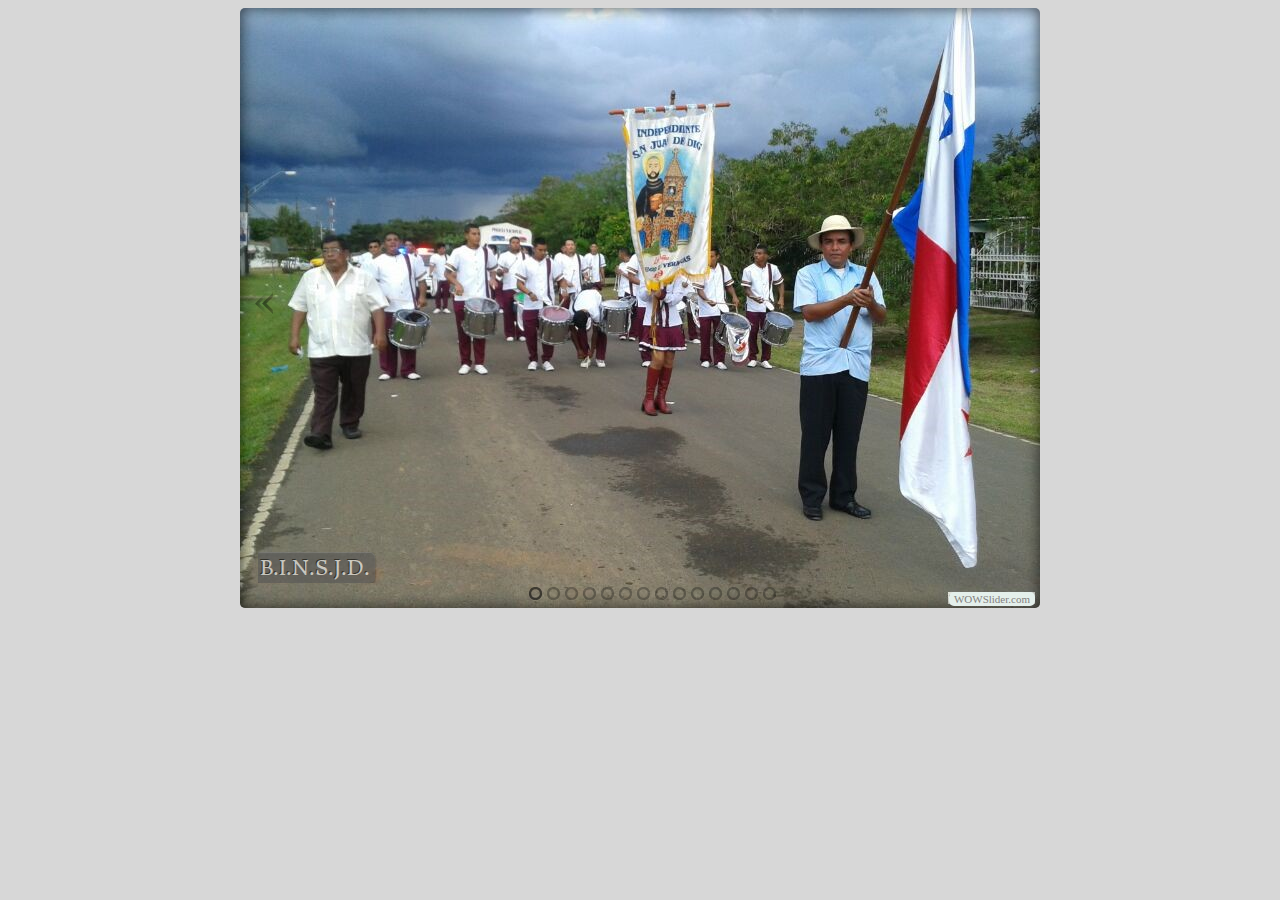
<file: index.html>
<!DOCTYPE html PUBLIC "-//W3C//DTD XHTML 1.0 Strict//EN"
	"http://www.w3.org/TR/xhtml1/DTD/xhtml1-strict.dtd">
<html xmlns="http://www.w3.org/1999/xhtml">
<head>
	<title>BINSJD generated by WOWSlider.com</title>
	<meta http-equiv="content-type" content="text/html; charset=utf-8" />
	<meta name="keywords" content="BINSJD, WOW Slider, Slideshow Freeware, Slideshow for Website" />
	<meta name="description" content="BINSJD created with WOW Slider, a free wizard program that helps you easily generate beautiful web slideshow" />
	<!-- Start WOWSlider.com HEAD section -->
	<link rel="stylesheet" type="text/css" href="engine1/style.css" />
	<script type="text/javascript" src="engine1/jquery.js"></script>
	<!-- End WOWSlider.com HEAD section -->
</head>
<body style="background-color:#d7d7d7">
	<!-- Start WOWSlider.com BODY section -->
	<div id="wowslider-container1">
	<div class="ws_images"><ul>
<li><img src="data1/images/img20131115wa0018.jpg" alt="B.I.N.S.J.D." title="B.I.N.S.J.D." id="wows1_0"/></li>
<li><img src="data1/images/img20131115wa0021.jpg" alt="B.I.N.S.J.D." title="B.I.N.S.J.D." id="wows1_1"/></li>
<li><img src="data1/images/img20131115wa0017.jpg" alt="B.I.N.S.J.D." title="B.I.N.S.J.D." id="wows1_2"/></li>
<li><img src="data1/images/img20131115wa0008.jpg" alt="B.I.N.S.J.D." title="B.I.N.S.J.D." id="wows1_3"/></li>
<li><img src="data1/images/img20131115wa0009.jpg" alt="B.I.N.S.J.D." title="B.I.N.S.J.D." id="wows1_4"/></li>
<li><img src="data1/images/img20131115wa0010.jpg" alt="B.I.N.S.J.D." title="B.I.N.S.J.D." id="wows1_5"/></li>
<li><img src="data1/images/img20131115wa0011.jpg" alt="B.I.N.S.J.D." title="B.I.N.S.J.D." id="wows1_6"/></li>
<li><img src="data1/images/img20131115wa0012.jpg" alt="B.I.N.S.J.D." title="B.I.N.S.J.D." id="wows1_7"/></li>
<li><img src="data1/images/img20131115wa0016.jpg" alt="B.I.N.S.J.D." title="B.I.N.S.J.D." id="wows1_8"/></li>
<li><img src="data1/images/img20131115wa0022.jpg" alt="B.I.N.S.J.D." title="B.I.N.S.J.D." id="wows1_9"/></li>
<li><img src="data1/images/img20131115wa0023.jpg" alt="B.I.N.S.J.D." title="B.I.N.S.J.D." id="wows1_10"/></li>
<li><img src="data1/images/img20131115wa0014.jpg" alt="B.I.N.S.J.D." title="B.I.N.S.J.D." id="wows1_11"/></li>
<li><img src="data1/images/img20131115wa0019.jpg" alt="B.I.N.S.J.D." title="B.I.N.S.J.D." id="wows1_12"/></li>
<li><img src="data1/images/img20131112wa0003.jpg" alt="B.I.N.S.J.D." title="B.I.N.S.J.D." id="wows1_13"/></li>
</ul></div>
<div class="ws_bullets"><div>
<a href="#" title="B.I.N.S.J.D."><img src="data1/tooltips/img20131115wa0018.jpg" alt="B.I.N.S.J.D."/>1</a>
<a href="#" title="B.I.N.S.J.D."><img src="data1/tooltips/img20131115wa0021.jpg" alt="B.I.N.S.J.D."/>2</a>
<a href="#" title="B.I.N.S.J.D."><img src="data1/tooltips/img20131115wa0017.jpg" alt="B.I.N.S.J.D."/>3</a>
<a href="#" title="B.I.N.S.J.D."><img src="data1/tooltips/img20131115wa0008.jpg" alt="B.I.N.S.J.D."/>4</a>
<a href="#" title="B.I.N.S.J.D."><img src="data1/tooltips/img20131115wa0009.jpg" alt="B.I.N.S.J.D."/>5</a>
<a href="#" title="B.I.N.S.J.D."><img src="data1/tooltips/img20131115wa0010.jpg" alt="B.I.N.S.J.D."/>6</a>
<a href="#" title="B.I.N.S.J.D."><img src="data1/tooltips/img20131115wa0011.jpg" alt="B.I.N.S.J.D."/>7</a>
<a href="#" title="B.I.N.S.J.D."><img src="data1/tooltips/img20131115wa0012.jpg" alt="B.I.N.S.J.D."/>8</a>
<a href="#" title="B.I.N.S.J.D."><img src="data1/tooltips/img20131115wa0016.jpg" alt="B.I.N.S.J.D."/>9</a>
<a href="#" title="B.I.N.S.J.D."><img src="data1/tooltips/img20131115wa0022.jpg" alt="B.I.N.S.J.D."/>10</a>
<a href="#" title="B.I.N.S.J.D."><img src="data1/tooltips/img20131115wa0023.jpg" alt="B.I.N.S.J.D."/>11</a>
<a href="#" title="B.I.N.S.J.D."><img src="data1/tooltips/img20131115wa0014.jpg" alt="B.I.N.S.J.D."/>12</a>
<a href="#" title="B.I.N.S.J.D."><img src="data1/tooltips/img20131115wa0019.jpg" alt="B.I.N.S.J.D."/>13</a>
<a href="#" title="B.I.N.S.J.D."><img src="data1/tooltips/img20131112wa0003.jpg" alt="B.I.N.S.J.D."/>14</a>
</div></div>
<span class="wsl"><a href="http://wowslider.com">Responsive Slideshow</a> by WOWSlider.com v4.8</span>
	<a href="#" class="ws_frame"></a>
	</div>
	<script type="text/javascript" src="engine1/wowslider.js"></script>
	<script type="text/javascript" src="engine1/script.js"></script>
	<!-- End WOWSlider.com BODY section -->
</body>
</html>
</file>
<file: engine1/style.css>
/*
 *	generated by WOW Slider 4.8
 *	template Cloud
 */
@import url(http://fonts.googleapis.com/css?family=Donegal+One&subset=latin,latin-ext);
#wowslider-container1 { 
	zoom: 1; 
	position: relative; 
	max-width:800px;
	margin:0px auto 0px;
	z-index:90;
	border:none;
	text-align:left; /* reset align=center */
}
* html #wowslider-container1{ width:800px }
#wowslider-container1 .ws_images ul{
	position:relative;
	width: 10000%; 
	height:auto;
	left:0;
	list-style:none;
	margin:0;
	padding:0;
	border-spacing:0;
	overflow: visible;
	/*table-layout:fixed;*/
}
#wowslider-container1 .ws_images ul li{
	width:1%;
	line-height:0; /*opera*/
	float:left;
	font-size:0;
	padding:0 0 0 0 !important;
	margin:0 0 0 0 !important;
}

#wowslider-container1 .ws_images{
	position: relative;
	left:0;
	top:0;
	width:100%;
	height:100%;
	overflow:hidden;
}
#wowslider-container1 .ws_images a{
	width:100%;
	display:block;
	color:transparent;
}
#wowslider-container1 img{
	max-width: none !important;
}
#wowslider-container1 .ws_images img{
	width:100%;
	border:none 0;
	max-width: none;
	padding:0;
}
#wowslider-container1 a{ 
	text-decoration: none; 
	outline: none; 
	border: none; 
}

#wowslider-container1  .ws_bullets { 
	font-size: 0px; 
	float: left;
	position:absolute;
	z-index:70;
}
#wowslider-container1  .ws_bullets div{
	position:relative;
	float:left;
}
#wowslider-container1  .wsl{
	display:none;
}
#wowslider-container1 sound, 
#wowslider-container1 object{
	position:absolute;
}

#wowslider-container1  .ws_bullets { 
	padding: 10px; 
}
#wowslider-container1 .ws_bullets a { 
	margin-left:5px;
	width:13px;
	height:13px;
	background: url(./bullet.png) left top;
	float: left; 
	text-indent: -4000px; 
	position:relative;
	color:transparent;
}
#wowslider-container1 .ws_bullets a:hover{
	background-position: 0 50%;
}
#wowslider-container1 .ws_bullets a.ws_selbull{
	background-position: 0 100%;
} 
#wowslider-container1 a.ws_next, #wowslider-container1 a.ws_prev {
	position:absolute;
	display:block;
	top:50%;
	margin-top:-15px;
	z-index:60;
	height: 22px;
	width: 18px;
	background-image: url(./arrows.png);
}
#wowslider-container1 a.ws_next{
	background-position: 100% 0; 
	right:15px;
}
#wowslider-container1 a.ws_prev {
	left:15px;
	background-position: 0 0; 
}
#wowslider-container1 a.ws_next:hover{
	background-position: 100% 100%;
}
#wowslider-container1 a.ws_prev:hover {
	background-position: 0 100%; 
}
* html #wowslider-container1 a.ws_next,* html #wowslider-container1 a.ws_prev{display:block}
#wowslider-container1:hover a.ws_next, #wowslider-container1:hover a.ws_prev {display:block} 

/*playpause*/
#wowslider-container1 .ws_playpause {
	display:none;
    width: 18px;
    height: 22px;
    position: absolute;
    top: 50%;
    left: 50%;
    margin-left: -9px;
    margin-top: -15px;
    z-index: 59;
}

#wowslider-container1:hover .ws_playpause {
	display:block;
}

#wowslider-container1 .ws_pause {
    background-image: url(./pause.png);
}

#wowslider-container1 .ws_play {
    background-image: url(./play.png);
}

#wowslider-container1 .ws_pause:hover, #wowslider-container1 .ws_play:hover {
    background-position: 100% 100% !important;
}
/* bottom center */
#wowslider-container1  .ws_bullets {
    bottom:-2px;
	left:50%;
}
#wowslider-container1  .ws_bullets div{
	left:-50%;
}
#wowslider-container1 .ws_bullets .ws_bulframe {
	bottom: 20px;
}
#wowslider-container1 .ws-title{
	position: absolute;
	bottom:25px;
	left: 18px;
	margin-right:18px;
	z-index: 50;
	padding:5px;
	color: #FFFFFF;
	text-shadow: -1px -1px 0 #000000;
	background:#555555;
    font-family: 'Donegal One',Georgia, serif;
	font-size: 20px;
	line-height: 21px;
	opacity:0.6;
	filter:progid:DXImageTransform.Microsoft.Alpha(opacity=80);	
	border-radius:5px;
	-webkit-border-radius: 5px;
	-moz-border-radius: 5px;	
	box-shadow: 0 1px 1px rgba(225, 225, 225, 0.3) inset, 0 1px 3px rgba(0, 0, 0, 0.8);
	-webkit-box-shadow:0 1px 1px rgba(225, 225, 225, 0.3) inset, 0 1px 3px rgba(0, 0, 0, 0.8);
	-moz-border-radius:0 1px 1px rgba(225, 225, 225, 0.3) inset, 0 1px 3px rgba(0, 0, 0, 0.8);
	
}
#wowslider-container1 .ws-title div{
	margin-top:5px;
	font-size: 16px;
	font-weight: normal;
}

#wowslider-container1 .ws_images ul{
	animation: wsBasic 112s infinite;
	-moz-animation: wsBasic 112s infinite;
	-webkit-animation: wsBasic 112s infinite;
}
@keyframes wsBasic{0%{left:-0%} 3.57%{left:-0%} 7.14%{left:-100%} 10.71%{left:-100%} 14.29%{left:-200%} 17.86%{left:-200%} 21.43%{left:-300%} 25%{left:-300%} 28.57%{left:-400%} 32.14%{left:-400%} 35.71%{left:-500%} 39.29%{left:-500%} 42.86%{left:-600%} 46.43%{left:-600%} 50%{left:-700%} 53.57%{left:-700%} 57.14%{left:-800%} 60.71%{left:-800%} 64.29%{left:-900%} 67.86%{left:-900%} 71.43%{left:-1000%} 75%{left:-1000%} 78.57%{left:-1100%} 82.14%{left:-1100%} 85.71%{left:-1200%} 89.29%{left:-1200%} 92.86%{left:-1300%} 96.43%{left:-1300%} }
@-moz-keyframes wsBasic{0%{left:-0%} 3.57%{left:-0%} 7.14%{left:-100%} 10.71%{left:-100%} 14.29%{left:-200%} 17.86%{left:-200%} 21.43%{left:-300%} 25%{left:-300%} 28.57%{left:-400%} 32.14%{left:-400%} 35.71%{left:-500%} 39.29%{left:-500%} 42.86%{left:-600%} 46.43%{left:-600%} 50%{left:-700%} 53.57%{left:-700%} 57.14%{left:-800%} 60.71%{left:-800%} 64.29%{left:-900%} 67.86%{left:-900%} 71.43%{left:-1000%} 75%{left:-1000%} 78.57%{left:-1100%} 82.14%{left:-1100%} 85.71%{left:-1200%} 89.29%{left:-1200%} 92.86%{left:-1300%} 96.43%{left:-1300%} }
@-webkit-keyframes wsBasic{0%{left:-0%} 3.57%{left:-0%} 7.14%{left:-100%} 10.71%{left:-100%} 14.29%{left:-200%} 17.86%{left:-200%} 21.43%{left:-300%} 25%{left:-300%} 28.57%{left:-400%} 32.14%{left:-400%} 35.71%{left:-500%} 39.29%{left:-500%} 42.86%{left:-600%} 46.43%{left:-600%} 50%{left:-700%} 53.57%{left:-700%} 57.14%{left:-800%} 60.71%{left:-800%} 64.29%{left:-900%} 67.86%{left:-900%} 71.43%{left:-1000%} 75%{left:-1000%} 78.57%{left:-1100%} 82.14%{left:-1100%} 85.71%{left:-1200%} 89.29%{left:-1200%} 92.86%{left:-1300%} 96.43%{left:-1300%} }

#wowslider-container1 .ws_images {
	border-radius:5px;
	-webkit-border-radius: 5px;
	-moz-border-radius: 5px;
}
#wowslider-container1 .ws_effect img{
	border-radius:5px;
	-webkit-border-radius: 5px;
	-moz-border-radius: 5px;
}
#wowslider-container1 .ws_frame{
	display:block;
	position: absolute;
	left:0;
	top:0;
	bottom:0;
	right:0;
	border-radius:5px;
	-webkit-border-radius: 5px;
	-moz-border-radius: 5px;
	box-shadow:0 0 15px rgba(0, 0, 0, 0.7) inset;
	-webkit-box-shadow:0 0 15px rgba(0, 0, 0, 0.7) inset;
	-moz-border-radius:0 0 15px rgba(0, 0, 0, 0.7) inset;
	z-index:9;
}
#wowslider-container1 .ws_bullets  a img{
	text-indent:0;
	display:block;
	bottom:15px;
	left:-32px;
	visibility:hidden;
	position:absolute;
    -moz-box-shadow: 0 0 5px #000000;
    box-shadow: 0 0 5px #000000;
    border: 3px solid #818285;
	max-width:none;
	border-radius:5px;
	-webkit-border-radius: 5px;
	-moz-border-radius: 5px;
}
#wowslider-container1 .ws_bullets a:hover img{
	visibility:visible;
}

#wowslider-container1 .ws_bulframe div div{
	height:48px;
	overflow:visible;
	position:relative;
}
#wowslider-container1 .ws_bulframe div {
	left:0;
	overflow:hidden;
	position:relative;
	width:64px;
	background-color:#818285;
}
#wowslider-container1  .ws_bullets .ws_bulframe{
	display:none;
	overflow:visible;
	position:absolute;
	cursor:pointer;
    -moz-box-shadow: 0 0 5px #000000;
    box-shadow: 0 0 5px #000000;
    border: 3px solid #818285;
	border-radius:5px;
	-webkit-border-radius: 5px;
	-moz-border-radius: 5px;
}
#wowslider-container1 .ws_bulframe span{
	display:block;
	position:absolute;
	bottom:-9px;
	margin-left:-5px;
	left:32px;
	background:url(./triangle.png);
	width:15px;
	height:6px;
}
</file>
